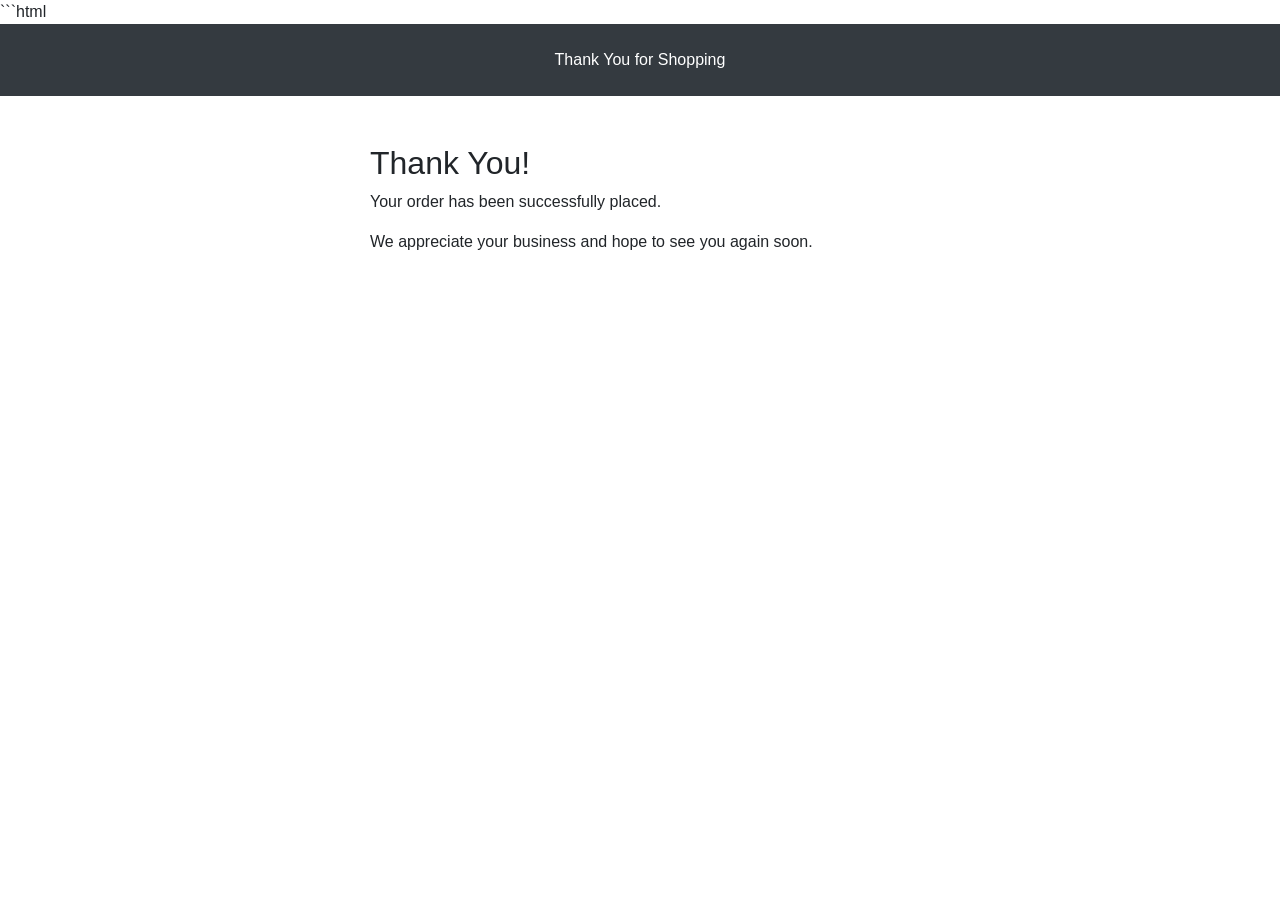
<file: thanks.html>
```html
<!DOCTYPE html>
<html lang="en">
<head>
    <meta charset="UTF-8">
    <meta name="viewport" content="width=device-width, initial-scale=1.0">
    <title>Thank You for Shopping</title>
    <!-- Bootstrap CSS -->
    <link rel="stylesheet" href="https://maxcdn.bootstrapcdn.com/bootstrap/4.5.2/css/bootstrap.min.css">
</head>
<body>
    <!-- Header Section -->
    <header class="bg-dark text-white text-center p-4">
        Thank You for Shopping
    </header>

    <!-- Thank You Message -->
    <section id="thank-you" class="container mt-5">
        <div class="row justify-content-center">
            <div class="col-md-6">
                <h2>Thank You!</h2>
                <p>Your order has been successfully placed.</p>
                <p>We appreciate your business and hope to see you again soon.</p>
            </div>
        </div>
    </section>

    <!-- Bootstrap & jQuery JS -->
    <script src="https://ajax.googleapis.com/ajax/libs/jquery/3.5.1/jquery.min.js"></script>
    <script src="https://maxcdn.bootstrapcdn.com/bootstrap/4.5.2/js/bootstrap.min.js"></script>
</body>
</html>
</file>
